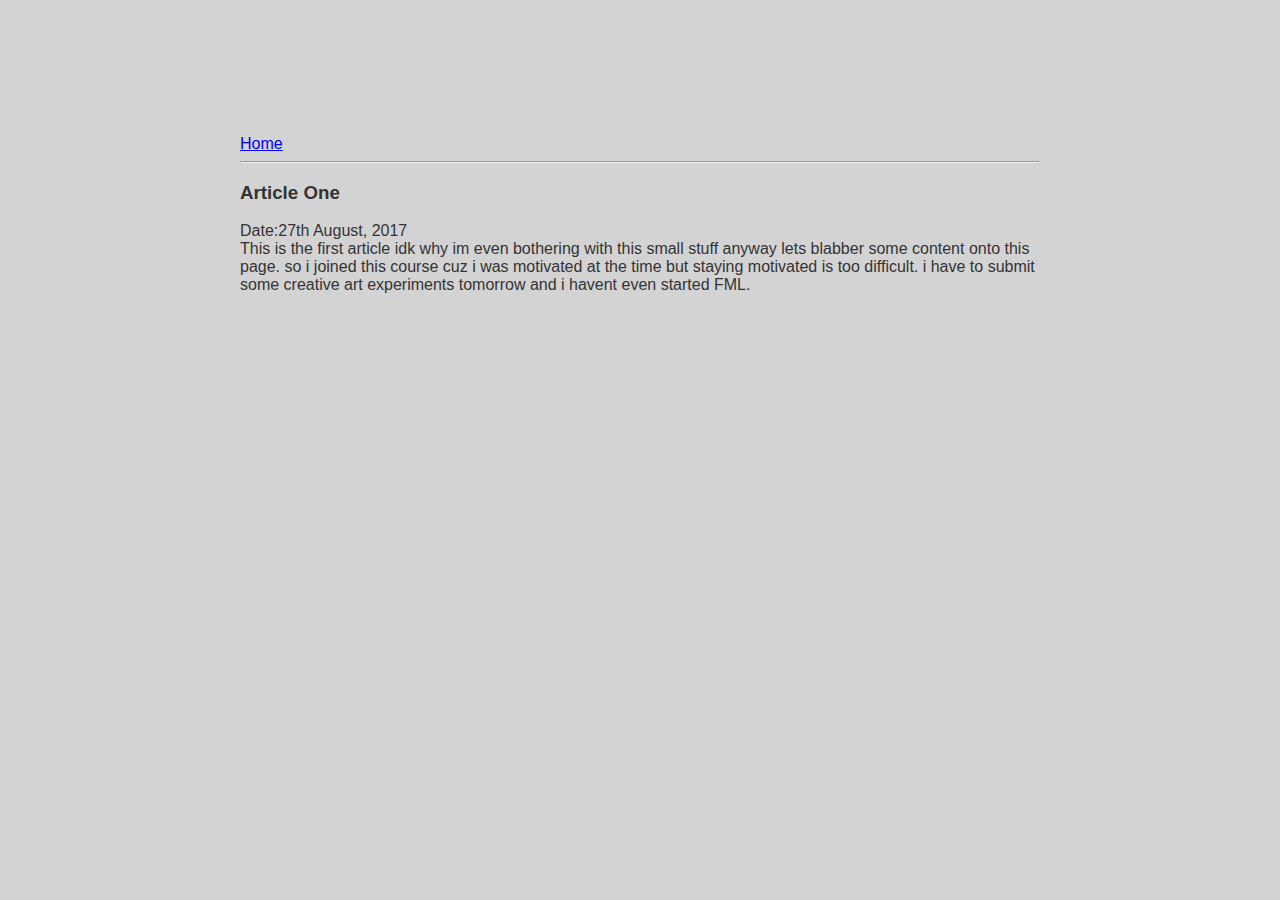
<file: ui/article-one.html>
<html>
    <head>
        <title>
            Article One
        </title>
        <meta name="viewport" content="width=device-width,   initial-scale=1"> 
        <link href="/ui/style.css" rel="stylesheet" />
        <style>
           
        </style>
    </head>
       <body>
        <div class="one">
        <div>
            <a href="/">Home</a>
        </div>
        <hr/>
        <h3>
            Article One
            </h3>
        <div>
             Date:27th August, 2017
             </div>
        <div>
            This is the first article idk why im even bothering with this small stuff anyway lets blabber some content onto this page. so i joined this course cuz i was motivated at the time but staying motivated is too difficult. i have to submit some creative art experiments tomorrow and i havent even started FML.
        </div>     
        </div>
    </body>
</html>
</file>
<file: ui/style.css>
body {
    font-family: sans-serif;
    background-color: lightgrey;
    margin-top: 75px;
}

.center {
    text-align: center;
}

.text-big {
    font-size: 300%;
}

.bold {
    font-weight: bold;
}

.img-medium {
    height: 200px;
}
 .one{
    max-width: 800px;
    margin: 0px auto;
    color: #343333;
    font-family: sans-serif;
    padding-top: 60px;
    padding-left: 20px;
    padding-right: 20px;
}
</file>
